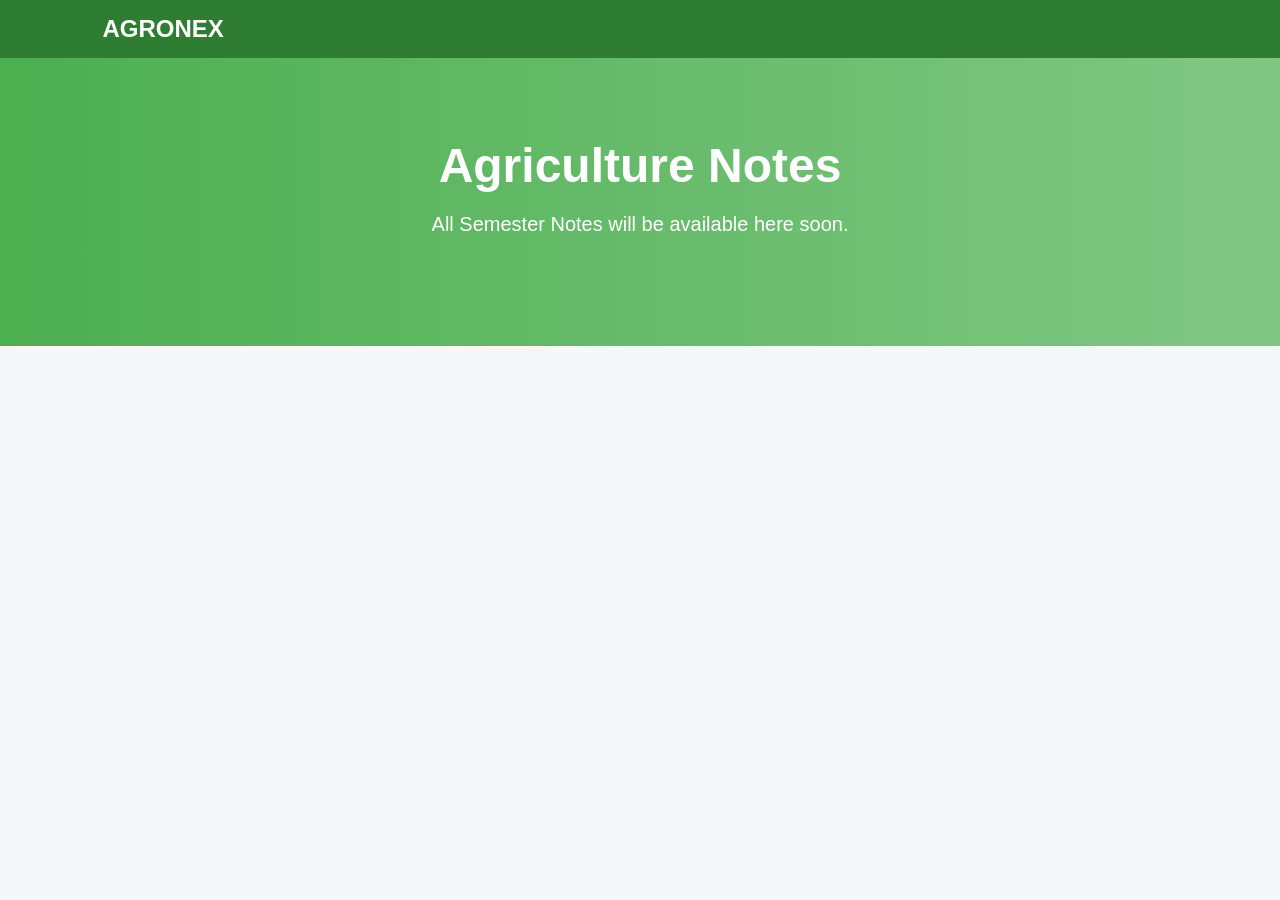
<file: notes.html>
<!DOCTYPE html>
<html lang="en">
<head>
    <meta charset="UTF-8">
    <meta name="viewport" content="width=device-width, initial-scale=1.0">
    <title>Agronex - Notes</title>
    <link rel="stylesheet" href="style.css">
</head>
<body>

<header>
    <h2 class="site-title">AGRONEX</h2>
</header>

<section class="hero">
    <h1>Agriculture Notes</h1>
    <p>All Semester Notes will be available here soon.</p>
</section>

</body>
</html>
</file>
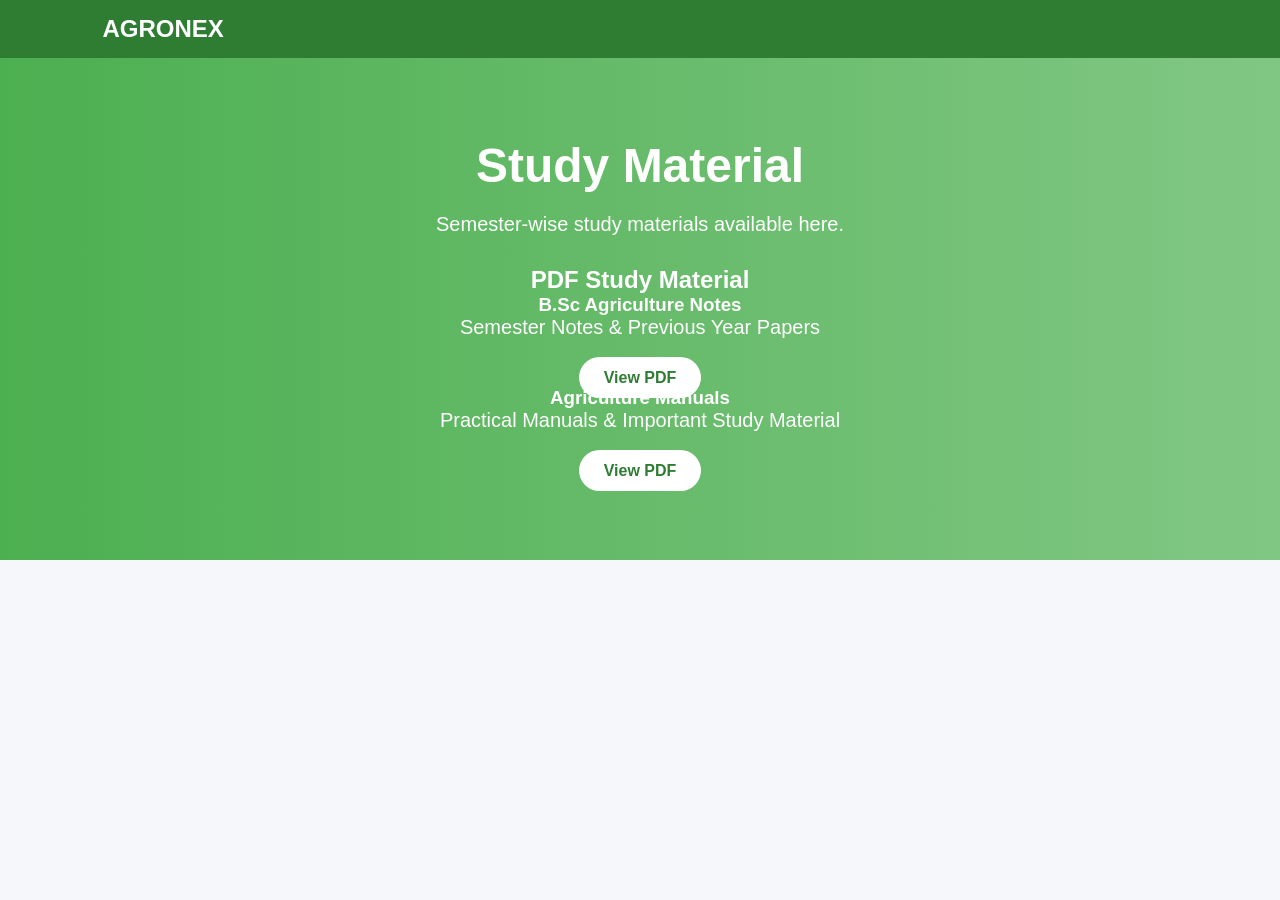
<file: study-material.html>
<!DOCTYPE html>
<html lang="en">
<head>
    <meta charset="UTF-8">
    <meta name="viewport" content="width=device-width, initial-scale=1.0">
    <title>Study Material - Agronex</title>
    <link rel="stylesheet" href="style.css">
</head>
<body>

<header>
    <h2 class="site-title">AGRONEX</h2>
</header>

<section class="hero">
    <h1>Study Material</h1>
<p>Semester-wise study materials available here.</p>

<div class="pdf-section">

    <h2>PDF Study Material</h2>

    <div class="pdf-card">
        <h3>B.Sc Agriculture Notes</h3>
        <p>Semester Notes & Previous Year Papers</p>
        <a href="#" class="btn">View PDF</a>
    </div>

    <div class="pdf-card">
        <h3>Agriculture Manuals</h3>
        <p>Practical Manuals & Important Study Material</p>
        <a href="pdf/agro-notes.pdf" target="_blank" class="btn">
    View PDF
</a>
    </div>

</div>
</section>

</body>
</html>
</file>
<file: style.css>
*{
    margin:0;
    padding:0;
    box-sizing:border-box;
}

body{
    font-family:'Poppins',sans-serif;
    background:#f5f7fa;
    color:#333;
}

header{
    background:#2E7D32;
    color:white;
    padding:15px 8%;
    display:flex;
    justify-content:space-between;
    align-items:center;
}

.logo{
    font-size:28px;
    font-weight:bold;
}

nav a{
    color:white;
    text-decoration:none;
    margin-left:20px;
    font-weight:500;
}

.hero{
    text-align:center;
    padding:80px 20px;
    background:linear-gradient(to right,#4CAF50,#81C784);
    color:white;
}

.hero h1{
    font-size:48px;
    margin-bottom:20px;
}

.hero p{
    font-size:20px;
    margin-bottom:30px;
}

.btn{
    background:white;
    color:#2E7D32;
    padding:12px 25px;
    border-radius:30px;
    text-decoration:none;
    font-weight:bold;
}

.features{
    display:grid;
    grid-template-columns:repeat(auto-fit,minmax(220px,1fr));
    gap:20px;
    padding:50px 8%;
}

.card{
    background:white;
    padding:25px;
    border-radius:12px;
    text-align:center;
    box-shadow:0 5px 15px rgba(0,0,0,.1);
}

.card h2{
    margin:15px 0;
}

background: linear-gradient(rgba(0,0,0,0.5), rgba(0,0,0,0.5)),
            url("https://images.unsplash.com/photo-1500937386664-56d1dfef3854");
background-size: cover;
background-position: center;
color:gold;
    margin-top:40px;
logo img {
    height: 55px;
    width: auto;
    display: block;
.hero {
    text-align: center;
    padding: 80px 20px;
}

.hero h1 {
    font-size: 42px;
    margin-bottom: 15px;
}

.hero p {
    font-size: 20px;
    margin-bottom: 25px;
    color: #555;
}

.btn {
    display: inline-block;
    padding: 12px 28px;
    background: #2e7d32;
    color: white;
    text-decoration: none;
    border-radius: 8px;
    font-weight: bold;
}

.btn:hover {
    background: #1b5e20;
}
</file>
